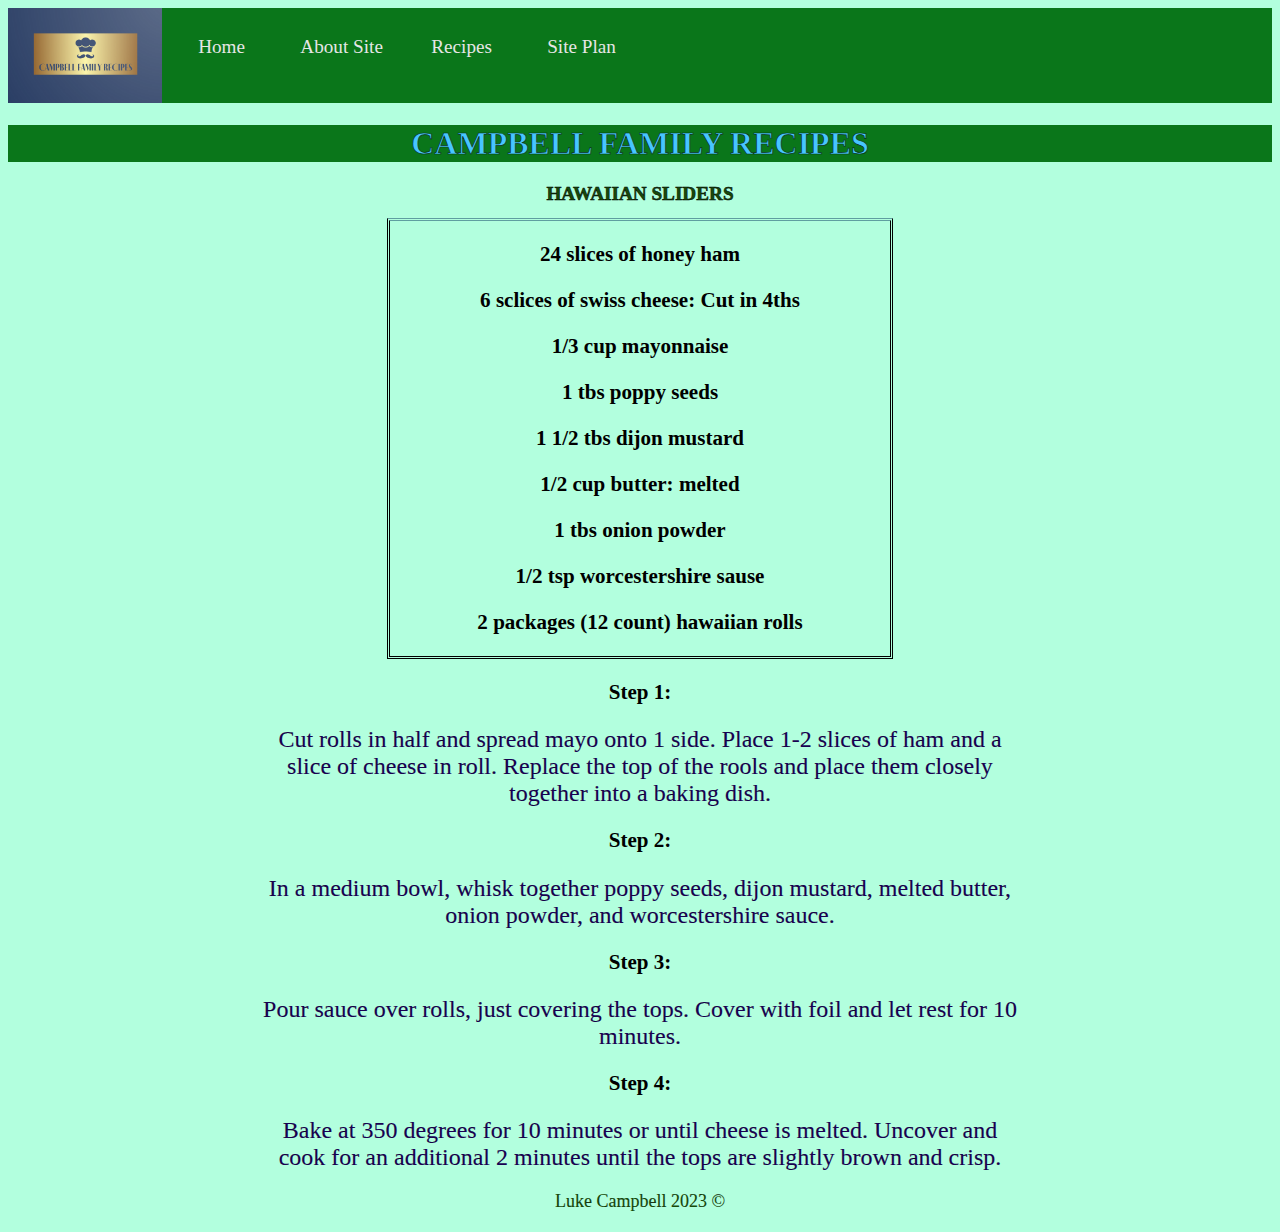
<file: hawaiian_sliders.html>
<!DOCTYPE html>
<html lang="en">
<head>
    <meta charset="UTF-8">
    <meta name="viewport" content="width=, initial-scale=1.0">
    <title>CAMPBELL FAMILY RECIPES</title>
    <link rel="stylesheet" href="styles/recipe_style.css">
</head>
<body>
    <header>
        <nav>
            <img class="logo-nav" src="photos/recipe_logo.png" alt="Logo image">
            <a href="index.html">Home</a>
            <a href="about_site.html">About Site</a>
            <a href="recipes.html">Recipes</a>
            <a href="site-plan.html">Site Plan</a>
        </nav>
        <h1 class="title">CAMPBELL FAMILY RECIPES</h1>
       
    </header>
    <main>
        <div>
            <h1 class="recipe_name">HAWAIIAN SLIDERS</h1>
        </div>
        <div class="ingredients">
            <h3>24 slices of honey ham</h3>
            <h3>6 sclices of swiss cheese: Cut in 4ths</h3>
            <h3>1/3 cup mayonnaise</h3>
            <h3>1 tbs poppy seeds</h3>
            <h3>1 1/2 tbs dijon mustard</h3>
            <h3>1/2 cup butter: melted</h3>
            <h3>1 tbs onion powder</h3>
            <h3>1/2 tsp worcestershire sause</h3>
            <h3>2 packages (12 count) hawaiian rolls</h3>
        </div>
        <div class="steps">
            <h3>Step 1:</h3>
            <p class="instructions">Cut rolls in half and spread mayo onto 1 side.
                Place 1-2 slices of ham and a slice of cheese in roll.
                Replace the top of the rools and place them closely together into a baking dish.</p>
            <h3>Step 2:</h3>
            <p class="instructions">In a medium bowl, whisk together poppy seeds, dijon mustard, melted butter, onion powder, and worcestershire sauce.</p>
            <h3>Step 3:</h3>
            <p class="instructions">Pour sauce over rolls, just covering the tops. Cover with foil and let rest for 10 minutes.</p>
            <h3>Step 4:</h3>
            <p class="instructions">Bake at 350 degrees for 10 minutes or until cheese is melted. Uncover and cook for an additional 2 minutes
                until the tops are slightly brown and crisp.</p>
        </div>
    </main>
    <footer>
        <p>Luke Campbell 2023 &copy;</p>
    </footer>
</body>

</html>
</file>
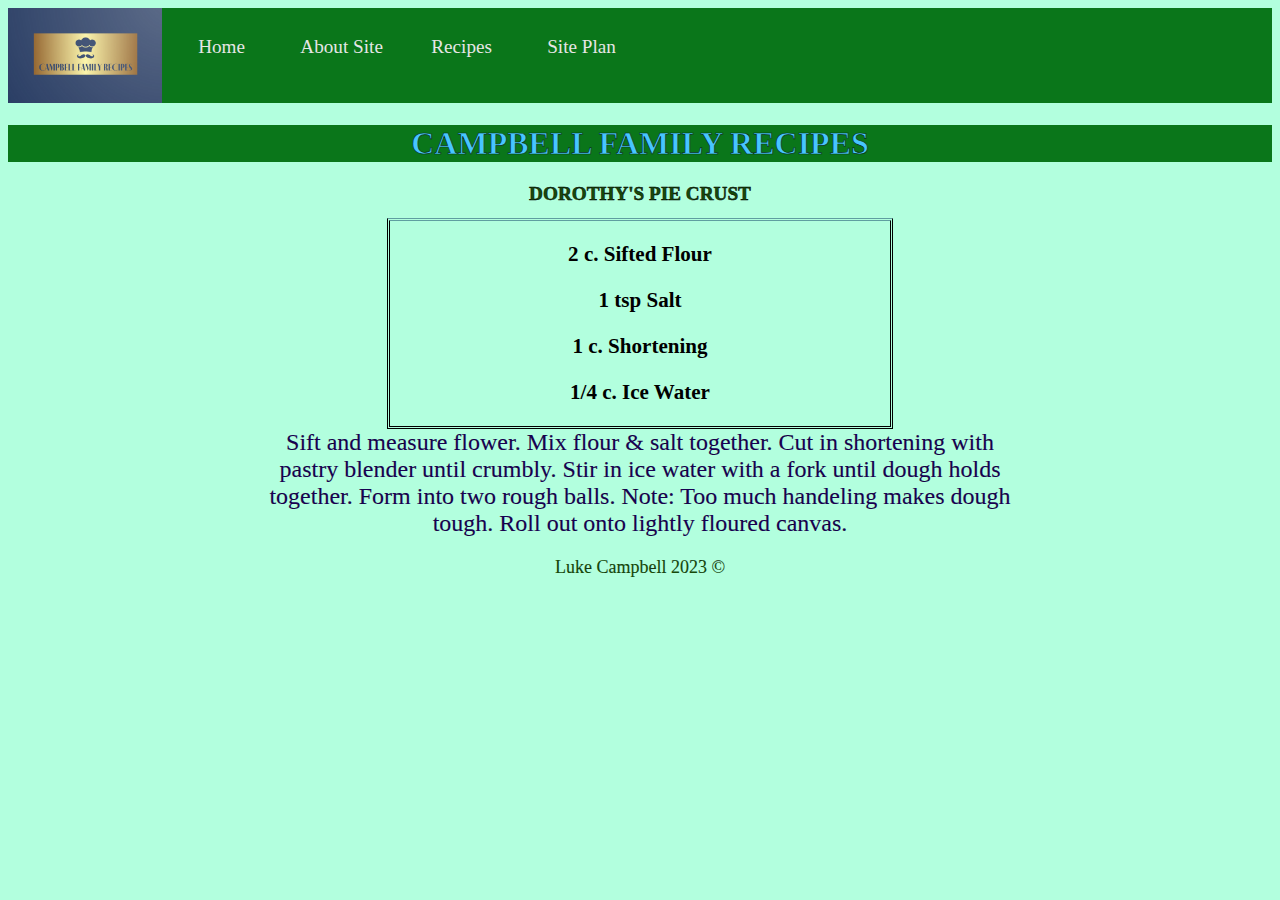
<file: pie_crust.html>
<!DOCTYPE html>
<html lang="en">
<head>
    <meta charset="UTF-8">
    <meta name="viewport" content="width=, initial-scale=1.0">
    <title>CAMPBELL FAMILY RECIPES</title>
    <link rel="stylesheet" href="styles/recipe_style.css">
</head>
<body>
    <header>
        <nav>
            <img class="logo-nav" src="photos/recipe_logo.png" alt="Logo image">
            <a href="index.html">Home</a>
            <a href="about_site.html">About Site</a>
            <a href="recipes.html">Recipes</a>
            <a href="site-plan.html">Site Plan</a>
        </nav>
        <h1 class="title">CAMPBELL FAMILY RECIPES</h1>
       
    </header>
    <main>
        <div>
            <h1 class="recipe_name">DOROTHY'S PIE CRUST</h1>
        </div>
        <div class="ingredients">
            <h3>2 c. Sifted Flour</h3>
            <h3>1 tsp Salt</h3>
            <h3>1 c. Shortening</h3>
            <h3>1/4 c. Ice Water</h3>
        </div>
        <div>
            <p class="instructions">Sift and measure flower. Mix flour & salt together. Cut in shortening with pastry blender 
            until crumbly. Stir in ice water with a fork until dough holds together. Form into two rough balls.
            Note: Too much handeling makes dough tough. Roll out onto lightly floured canvas.</p>
        </div>
    </main>
    <footer>
        <p>Luke Campbell 2023 &copy;</p>
    </footer>
</body>

</html>
</file>
<file: styles/recipe_style.css>
header{
  font-family: 'Times New Roman', Times, serif;
}
.title{
  text-align: center;
  font-size: xx-large;
  color: rgb(71, 197, 255);
  -webkit-text-stroke: .7px #093012;
  background-color: #0a761a;
}
nav {
  text-align: center;
  background-color: #0a761a;
  line-height: 3em;
  text-align: center;
  font-size: 1.2em;
  list-style-type: none;
  display: flex;
}
.logo-nav{
  width: 8em;
}
nav a {
  padding:1em;
  min-width: 120px;
  text-decoration: none;
  padding: 10px;
}
nav a:link, nav a:visited {
  color: #e6e6e6;
}
nav a:hover {
  color: rgb(148, 232, 255);
  background-color: #396E94;
}
a:hover {
  color: rgb(148, 232, 255);
  background-color: #396E94;
}
#grid{
  display: grid;
  grid-template-columns: 1fr 1fr 1fr;
}
main{
  font-family: 'Times New Roman', Times, serif;
}
.logo-div{
  text-align: center;
  margin: 0 auto;
}
.logo-main{
  width: 30em;
  height: 18em;
}
.background p{
  border: solid 2px #093012;
  padding: 10px;
  margin: 10px;
  background-color: #0a761a;
  color: rgb(71, 197, 255);
}
.favorite-list{
  color: rgb(71, 197, 255);
}
img{
  width: 80%;
  height: 100%;
}
#con{
  display: grid;
  justify-items: end;
}
#right-side-photo{
  grid-column: 3;
}
#left-side-photo{
  grid-column: 1;
}
body{
  background-color: rgba(0, 255, 145, 0.3);
}
h1, h5{
  text-align: center;
  color: #164a09;
  font-size: larger;
  -webkit-text-stroke: .5px #000000;
}
h2{
  text-align: center;
  color: #03aeba;
  -webkit-text-stroke: .5px #000000;
  font-size: larger;
}
.button-box{
  padding: 10px;
  text-align: center;
  background-color: #093012;
  color: #03aeba;
  font-size: x-large;
  border-radius: 100%;
  margin-bottom: 1em;
}
.button-box:hover{
  background-color: #0a761a;
  border-radius: 100%;
}
h4{
  color: #164a09; 
  font-size: x-large;
  text-align: center;
}
.recipe-titles h5, h2{
  background-color: #0a761a;
  -webkit-text-stroke: .3px #093012;
  color: rgb(71, 197, 255);
}
p{
  text-align: center;
  font-size: large;
  color: #164a09;
  margin: 0;
  -webkit-text-stroke: .1px #000000;
}
.about-site p{
  border: solid 2px #093012; 
  padding: 2px;
  color: rgb(71, 197, 255);
  background-color: #0a761a;
}
footer{
  font-size: 20px;
  margin: 20px auto;
}
.ingredients{
  font-size: large;
  text-align: center;
  border-top: cadetblue ;
  border-style: double;
  margin: 0 auto;
  width: 40%;
}
.instructions{
  text-align: center;
  font-size: x-large;
  color: #180052;
  width: 60%;
  margin: 0 auto;
}
.steps{
  text-align: center;
  font-size: large;
}
#site-plan-link{
  background-color: #180052;
  color: #03aeba;
  padding: 10px;
}

* {box-sizing:border-box}

/* Slideshow container */
.slideshow-container {
  max-width: 30em;
  position: relative;
  margin: auto;
}
.slideshow-container .ice-cream{
  height: 18em;
}
.slideshow-container .pecan-pie{
  height: 18em;
}

/* Hide the images by default */
.mySlides {
  display: none;
}

/* Next & previous buttons */
.prev, .next {
  cursor: pointer;
  position: absolute;
  top: 50%;
  width: auto;
  margin-top: -22px;
  padding: 16px;
  color: #03aeba;
  -webkit-text-stroke: .5px #000000;
  font-weight: bold;
  font-size: 18px;
  transition: 0.6s ease;
  border-radius: 0 3px 3px 0;
  user-select: none;
}

/* Position the "next button" to the right */
.next {
  right: 0;
  border-radius: 3px 0 0 3px;
}

/* On hover, add a black background color with a little bit see-through */
.prev:hover, .next:hover {
  background-color: rgba(0,0,0,0.8);
}

/* Caption text */
.text {
  color: #164a09;
  background-color: #03aeba;
  font-size: 15px;
  padding: 8px 12px;
  position: absolute;
  bottom: 8px;
  width: 100%;
  text-align: center;
}

/* Number text (1/3 etc) */
.numbertext {
  color: #f2f2f2;
  font-size: 12px;
  padding: 8px 12px;
  position: absolute;
  top: 0;
}

/* The dots/bullets/indicators */
.dot {
  cursor: pointer;
  height: 15px;
  width: 15px;
  margin: 0 2px;
  background-color: #bbb;
  border-radius: 50%;
  display: inline-block;
  transition: background-color 0.6s ease;
}

.active, .dot:hover {
  background-color: #717171;
}

/* Fading animation */
.fade {
  animation-name: fade;
  animation-duration: 1.5s;
}

@keyframes fade {
  from {opacity: .4}
  to {opacity: 1}
}
</file>
